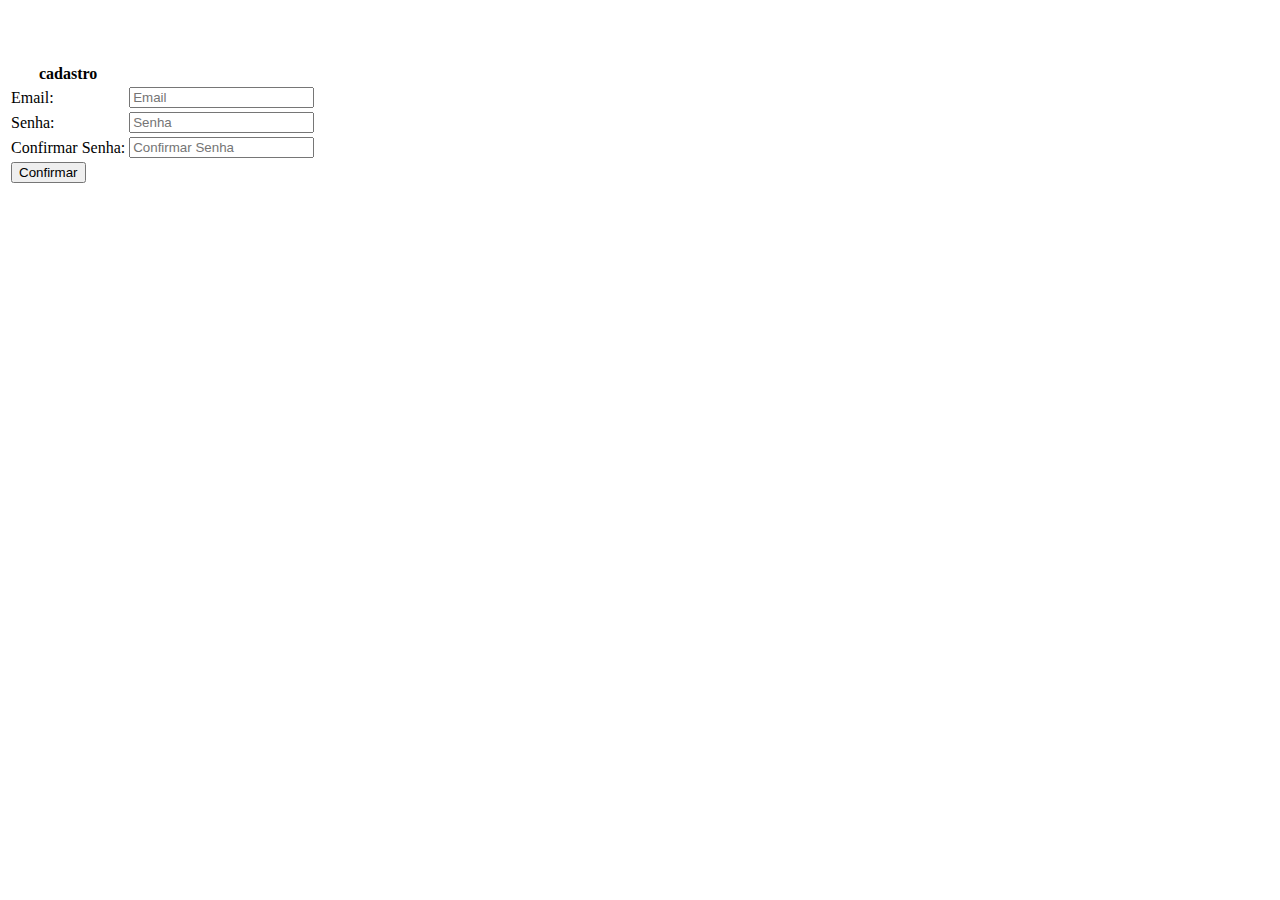
<file: TransformaTec-HTML e CSS/Módulo 2/Aula20/index.html>
<!DOCTYPE html>
<html lang="en">
<head>
    <meta charset="UTF-8">
    <meta http-equiv="X-UA-Compatible" content="IE=edge">
    <meta name="viewport" content="width=device-width, initial-scale=1.0">
    <title>novo usuário</title>
</head>
<body>
        <form action="" method="post"></form>
    <table>
        <tr><th>cadastro</th></tr>
        <tr>
            <td><label for="email">Email:</label></td>
            <td><input type="email" placeholder="Email"></td>
        </tr>
        <br>
        <tr>
            <td><label for="Senha">Senha:</label></td>
            <td><input type="text" placeholder="Senha"></td>
        </tr>
        <br>
        <tr>
            <td><label for="Senha">Confirmar Senha:</label></td>
            <td><input type="text" placeholder="Confirmar Senha"></td>
        </tr>
        <br>
        <tr>
            <td>
                <button type="button" id="button">Confirmar</button>
            </td>
        </tr>
    <table>   
</body>
</html>
</file>
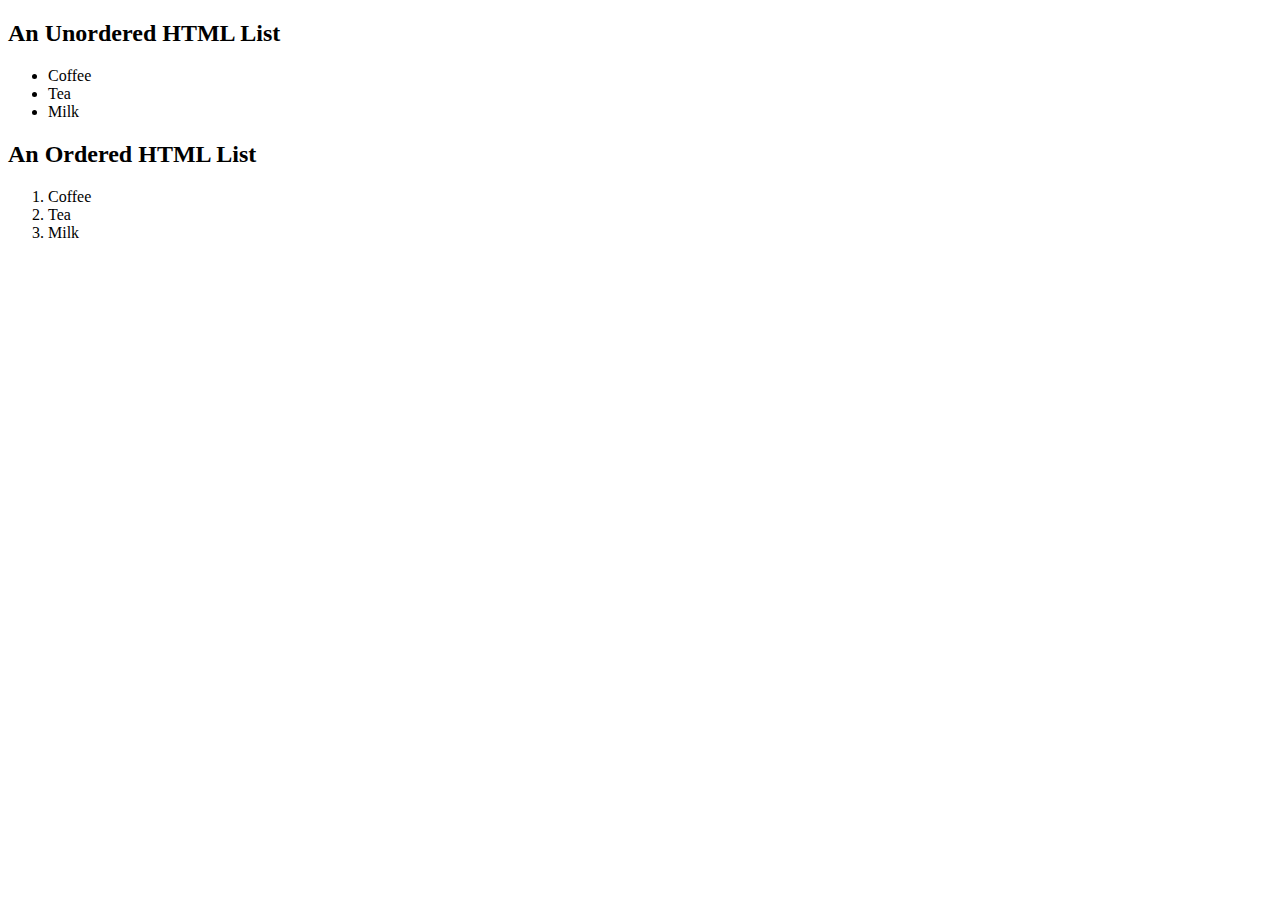
<file: TransformaTec-HTML e CSS/Módulo 2/aula17/list.html>
<!DOCTYPE html>
<html>
<body>

<h2>An Unordered HTML List</h2>

<ul>
  <li>Coffee</li>
  <li>Tea</li>
  <li>Milk</li>
</ul>  

<h2>An Ordered HTML List</h2>

<ol>
  <li>Coffee</li>
  <li>Tea</li>
  <li>Milk</li>
</ol> 

</body>
</html>
</file>
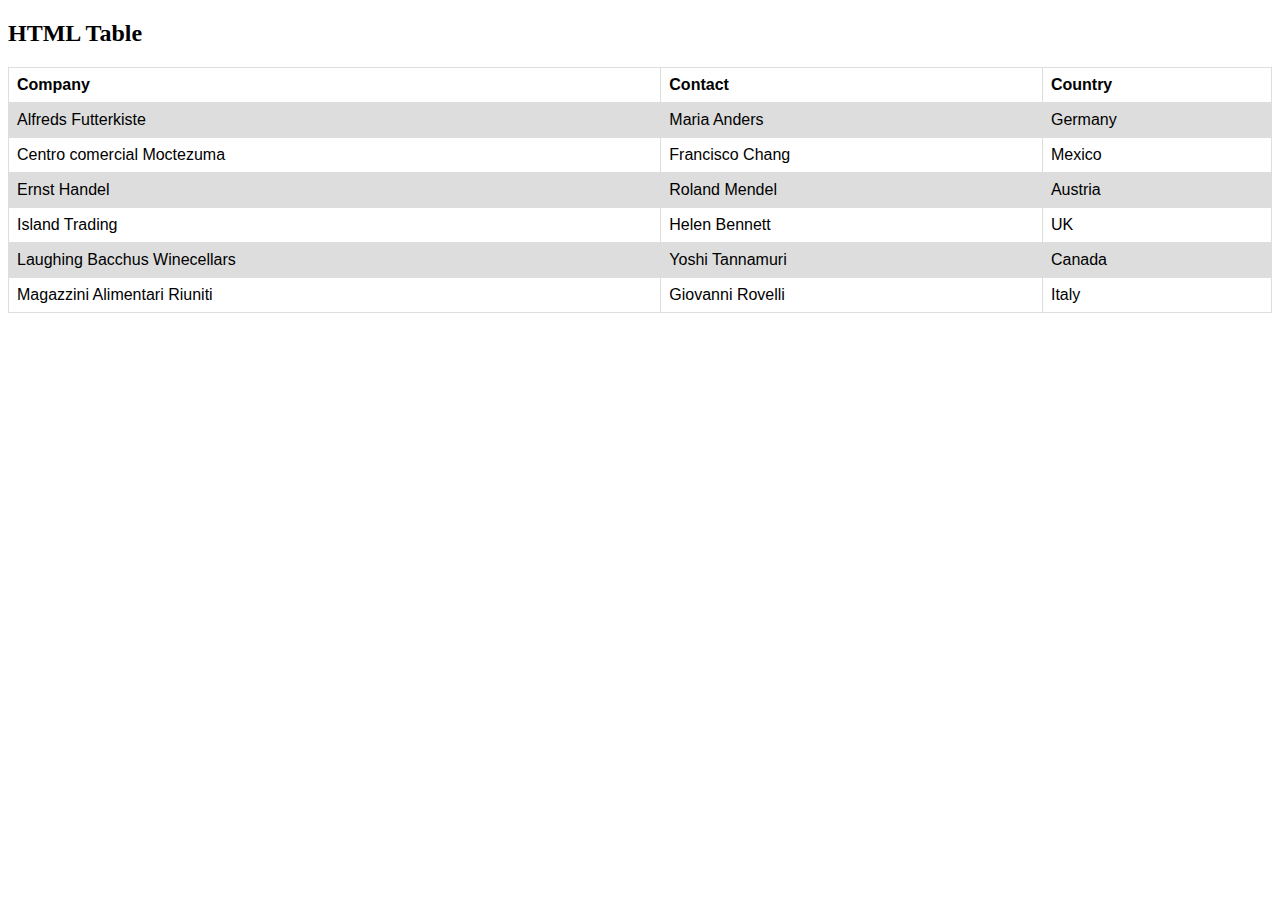
<file: TransformaTec-HTML e CSS/Módulo 2/aula17/table.html>
<!DOCTYPE html>
<html>
<head>
<style>
table {
  font-family: arial, sans-serif;
  border-collapse: collapse;
  width: 100%;
}

td, th {
  border: 1px solid #dddddd;
  text-align: left;
  padding: 8px;
}

tr:nth-child(even) {
  background-color: #dddddd;
}
</style>
</head>
<body>

<h2>HTML Table</h2>

<table>
  <tr>
    <th>Company</th>
    <th>Contact</th>
    <th>Country</th>
  </tr>
  <tr>
    <td>Alfreds Futterkiste</td>
    <td>Maria Anders</td>
    <td>Germany</td>
  </tr>
  <tr>
    <td>Centro comercial Moctezuma</td>
    <td>Francisco Chang</td>
    <td>Mexico</td>
  </tr>
  <tr>
    <td>Ernst Handel</td>
    <td>Roland Mendel</td>
    <td>Austria</td>
  </tr>
  <tr>
    <td>Island Trading</td>
    <td>Helen Bennett</td>
    <td>UK</td>
  </tr>
  <tr>
    <td>Laughing Bacchus Winecellars</td>
    <td>Yoshi Tannamuri</td>
    <td>Canada</td>
  </tr>
  <tr>
    <td>Magazzini Alimentari Riuniti</td>
    <td>Giovanni Rovelli</td>
    <td>Italy</td>
  </tr>
</table>

</body>
</html>
</file>
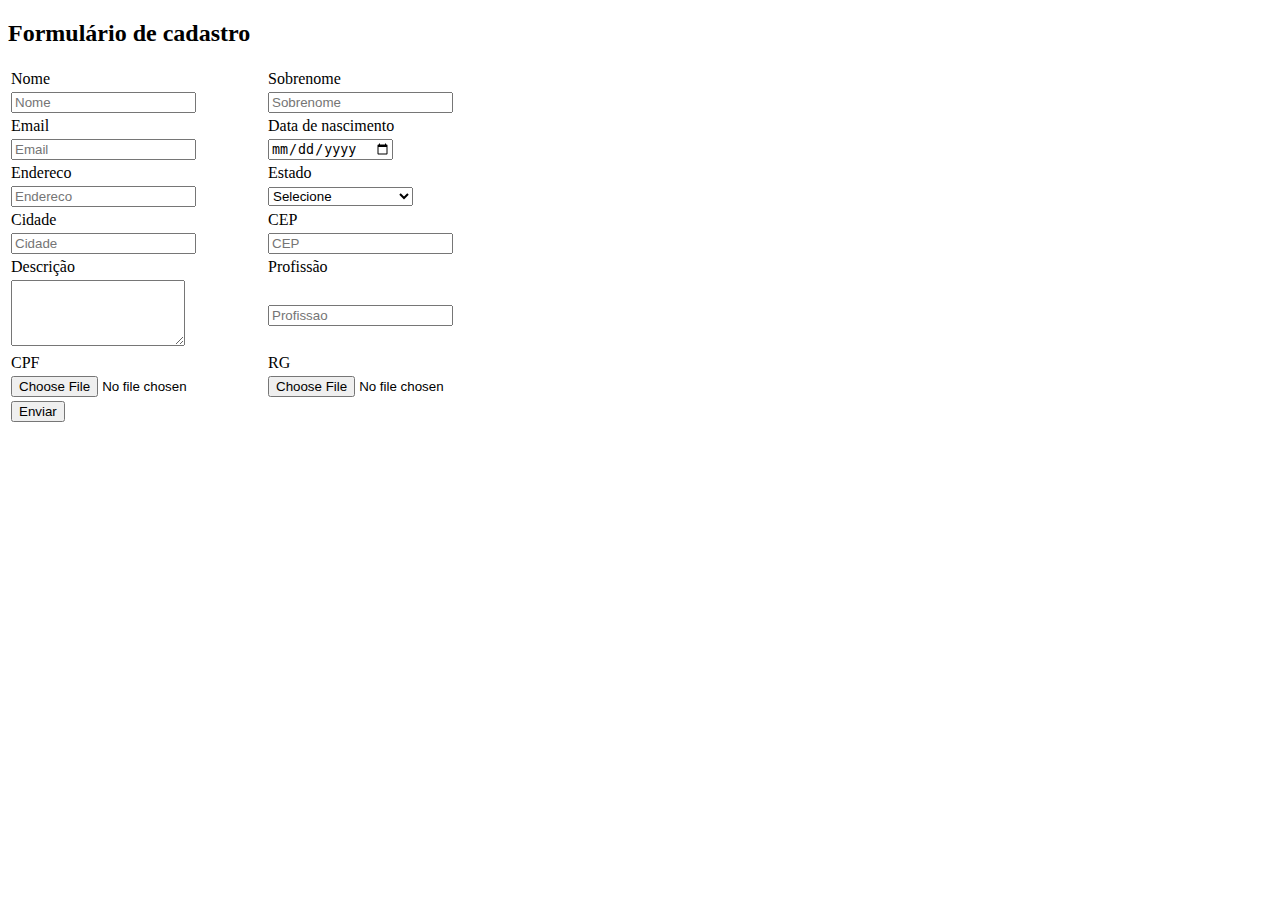
<file: TransformaTec-HTML e CSS/Módulo 2/Aula19/form.html>
<!DOCTYPE html>
<html lang="en">
<head>
    <meta charset="UTF-8">
    <meta http-equiv="X-UA-Compatible" content="IE=edge">
    <meta name="viewport" content="width=device-width, initial-scale=1.0">
    <title>Formulário</title>
</head>
<body>
    <p><h2>Formulário de cadastro</h2></p>
    <form action="" method="post">
        <table>
            <tr>
                <td><label for="nome">Nome</label></td>
                <td><label for="sobrenome">Sobrenome</label></td>
            </tr>
            <tr>
                <td><input type="text" id="nome" name="nome" placeholder="Nome"></td>
                <td><input type="text" name="sobrenome" id="sobrenome" placeholder="Sobrenome" required="true"></td>
            </tr>
            <tr>
                <td><label for="email">Email</label></td>
                <td><label for="dataNasc">Data de nascimento</label></td>
            </tr>
            <tr>
                <td><input type="email" name="email" id="email" placeholder="Email" required="true"></td>
                <td><input type="date" name="dataNasc" id="dataNasc"></td>
            </tr>
            <tr>
                <td><label for="endereco">Endereco</label></td>
                <td><label for="estado">Estado</label></td>
            </tr>
            <tr>
                <td><input type="text" name="endereco" id="endereco" placeholder="Endereco" required="true"></td>
                <td>
                    <select name="estado" id="estado" required="true">
                        <option value="">Selecione</option>
                        <option value="AC">Acre</option>
                        <option value="AL">Alagoas</option>
                        <option value="AP">Amapá</option>
                        <option value="AM">Amazonas</option>
                        <option value="BA">Bahia</option>
                        <option value="CE">Ceará</option>
                        <option value="DF">Distrito Federal</option>
                        <option value="ES">Espirito Santo</option>
                        <option value="GO">Goiás</option>
                        <option value="MA">Maranhão</option>
                        <option value="MS">Mato Grosso do Sul</option>
                        <option value="MT">Mato Grosso</option>
                        <option value="MG">Minas Gerais</option>
                        <option value="PA">Pará</option>
                        <option value="PB">Paraíba</option>
                        <option value="PR">Paraná</option>
                        <option value="PE">Pernambuco</option>
                        <option value="PI">Piauí</option>
                        <option value="RJ">Rio de Janeiro</option>
                        <option value="RN">Rio Grande do Norte</option>
                        <option value="RS">Rio Grande do Sul</option>
                        <option value="RO">Rondônia</option>
                        <option value="RR">Roraima</option>
                        <option value="SC">Santa Catarina</option>
                        <option value="SP">São Paulo</option>
                        <option value="SE">Sergipe</option>
                        <option value="TO">Tocantins</option>
                    </select>
                </td>
            </tr>
            <tr>
                <td><label for="cidade"></label>Cidade</td>
                <td><label for="cep">CEP</label></td>
            </tr>
            <tr>
                <td><input type="text" name="cidade" id="cidade" placeholder="Cidade" required="true"></td>
                <td><input type="number" name="cep" id="cep" placeholder="CEP" maxlength="8" required="true"></td>
            </tr>
            <tr>
                <td><label for="descricao">Descrição</label></td>
                <td><label for="profissao">Profissão</label></td>
            </tr>
            <tr>
                <td><textarea name="descricao" id="descricao" cols="19" rows="4" required="true"></textarea></td>
                <td><input type="text" id="profissao" name="profissao" placeholder="Profissao" required="true"></td>
            </tr>
            <tr>
                <td>CPF</td>
                <td>RG</td>
            </tr>
                <td><input type="file" name="rg" id="rg"></td>
                <td><input type="file" name="rg" id="rg"></td>
            <tr>
                <td><input type="submit" id="submit" name="submit" value="Enviar"></td>
            </tr>
        </table>
    </form>
</body>
</html>
</file>
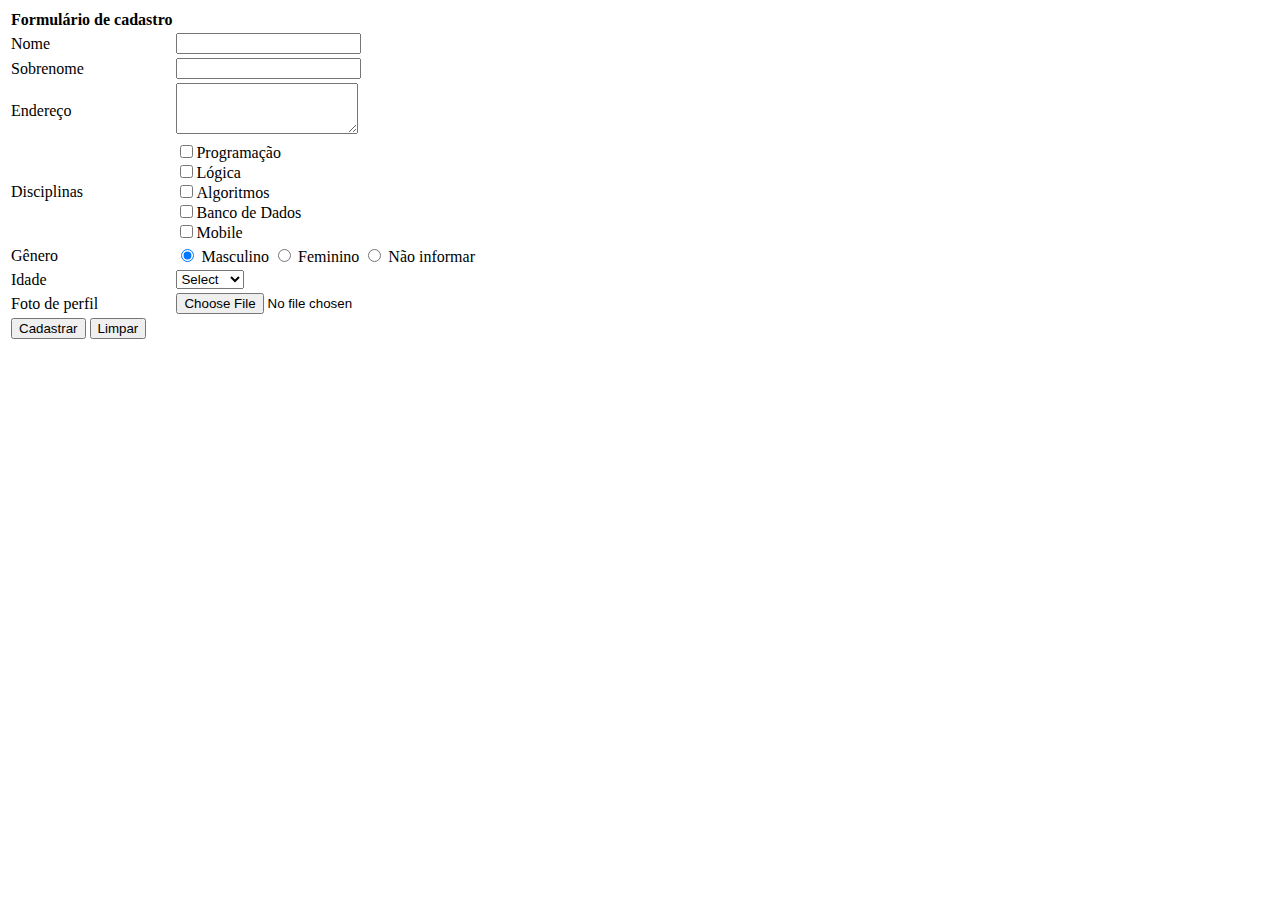
<file: TransformaTec-HTML e CSS/Módulo 2/Aula20/formulario.html>
<!DOCTYPE html>
<html lang="en">
    <head>
        <meta charset="UTF-8" />
        <meta http-equiv="X-UA-Compatible" content="IE=edge" />
        <meta name="viewport" content="width=device-width, initial-scale=1.0" />
        <title>Formulário</title>
    </head>
    <body>
        <form>
        <table>
            <tr>
                <th>Formulário de cadastro</th>
            </tr>
            <tr>
                <td><label for="nome">Nome</label></td>
                <td><input name="nome" id="nome" type="text" required="true"/></td>
            </tr>
            <tr>
                <td><label for="sobrenome">Sobrenome</label></td>
                <td><input name="sobrenome" id="sobrenome" type="text" required="true"/></td>
            </tr>

            <tr>
                <td><label for="endereco">Endereço</label></td>
                <td><textarea rows="3" id="endereco" name="endereco" required="true"></textarea></td>
            </tr>

            <tr>
                <td><label for="disciplinas">Disciplinas</label></td>
                <td>
                    <input type="checkbox" />Programação <br />
                    <input type="checkbox" />Lógica<br />
                    <input type="checkbox" />Algoritmos<br />
                    <input type="checkbox" />Banco de Dados<br />
                    <input type="checkbox" />Mobile
                </td>
            </tr>

            <tr>
                <td><label for="genero">Gênero</label></td>
                <td>
                    <input type="radio" name="s1" id="m" checked="true" /> <label >Masculino</label>
                    <input type="radio" name="s1" id="f" /> <label >Feminino</label>
                    <input type="radio" name="s1" id="n"/> <label >Não informar</label>
                </td>
            </tr>

            <tr>
                <td><label for="idade">Idade</label></td>
                <td>
                    <select id="idade" name="idade">
                        <option value="">Select</option>
                        <option value="c">Criança</option>
                        <option value="a">Adulto</option>
                        <option value="i">Idoso</option>
                    </select>
                </td>
            </tr>

            <tr>
                <td><label for="picture">Foto de perfil</label></td>
                <td><input id="picture" type="file" name="picture"required="true"/></td>
            </tr>

            <tr>
                <td colspan="2">
                    <input type="button" value="Cadastrar" name="cadastrar" id="cadastrar" />
                    <input type="reset" value="Limpar" name="limpar" id="cadastrar"/>
                </td>
            </tr>
        </table>
        </form>
    </body>
</html>
</file>
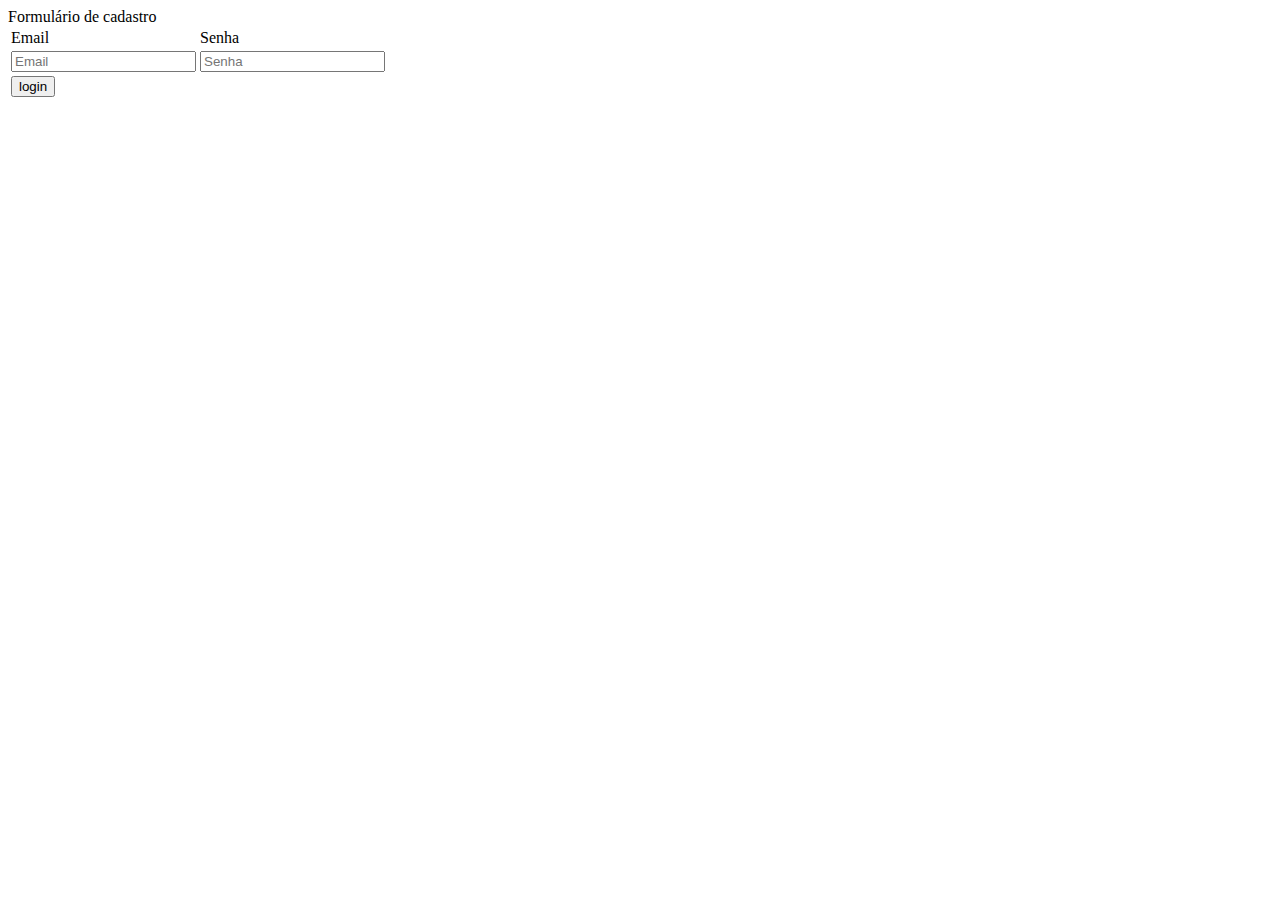
<file: TransformaTec-HTML e CSS/Módulo 2/Aula20/login.html>
<!DOCTYPE html>
<html lang="en">
<head>
    <meta charset="UTF-8">
    <meta http-equiv="X-UA-Compatible" content="IE=edge">
    <meta name="viewport" content="width=device-width, initial-scale=1.0">
    <title>login</title>
</head>
<body>
    <tr><th>Formulário de cadastro</th></tr>    
    <table>
        <tr>
            <td><label>Email</label></td>
            <td><label>Senha</label></td>
        </tr>
        <tr>
            <td><input type="text" name="email" id="email" placeholder="Email"></td>
            <td><input type="text" name="senha" id="senha" placeholder="Senha"></td>
        </tr>
        <tr>
            <td>
                <button type="button" name="login" id="login">login</button>
            </td>
        </tr>
    </table>
</body>
</html>
</file>
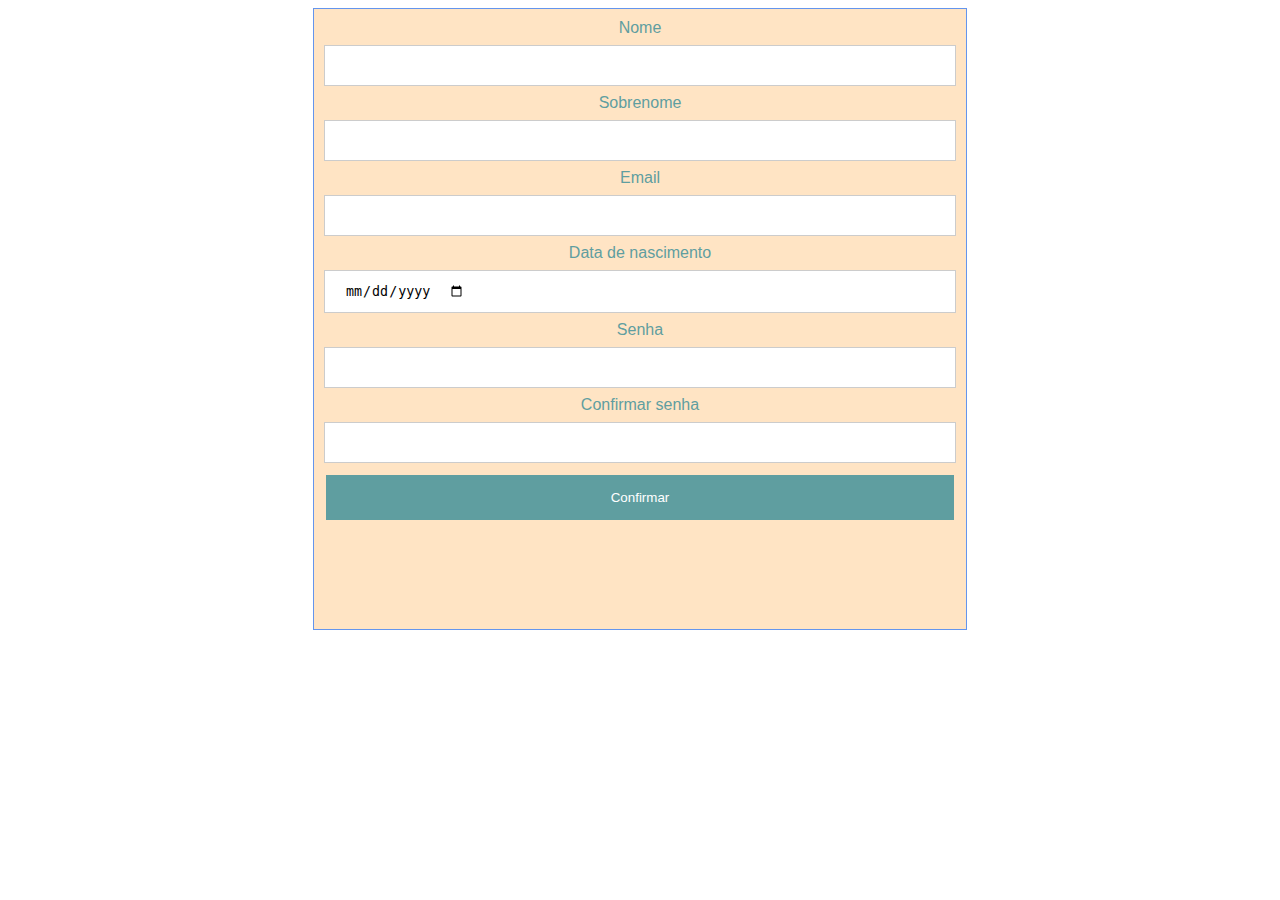
<file: TransformaTec-HTML e CSS/Módulo 2/Aula22/formulario.html>
<!DOCTYPE html>
<html lang="en">
<head>
    <meta charset="UTF-8">
    <meta http-equiv="X-UA-Compatible" content="IE=edge">
    <meta name="viewport" content="width=device-width, initial-scale=1.0">
    <title>Formulario Estilizado</title>
    <style>

        /* Estilos baseados em seletores de componentes */
        div{
            width:50%;
            height:600px;
            background-color: bisque;
            margin:0 auto;
            padding:10px;
            border:1px solid cornflowerblue;
        }

        label{
            color: cadetblue;
            font-size: 16px;
            text-align: center;
            font-family: Verdana, Arial, Helvetica, sans-ser;
        }

        form{
            display: flex;
            flex-direction: column;
        }

        /* Estilos baseados em seletores de classe  */

        .dados{
            padding: 12px 20px;
            margin: 8px 0;
            display:flex;
            border: 1px solid #ccc;
            box-sizing: border-box;
        }

        .dados:hover{
            background-color: #f1f1f1;
        }

        /* Estilos baseados em seletores de ID */

        #button{
            background-color:cadetblue;
            border: none;
            color: white;
            display:block;
            padding: 15px 32px;
            margin: 4px 2px;
            cursor: pointer;
            text-align: center;
        }

        #button:hover{
            background-color: cornflowerblue;
        }
        

    </style>
</head>
<body>

    <div>

        <form action="">

            <label for="nome">Nome</label>
            <input type="text" name="nome" id="nome" class="dados">

            <label for="sobrenome">Sobrenome</label>
            <input type="text" name="sobrenome" id="sobrenome" class="dados">

            <label for="email">Email</label>
            <input type="email" name="email" id="email" class="dados">

            <label for="data">Data de nascimento</label>
            <input type="date" name="data" id="data" class="dados">

            <label for="senha">Senha</label>
            <input type="password" name="senha" id="senha" class="dados">

            <label for="confirmar">Confirmar senha</label>
            <input type="password" name="confirmar" id="confirmar" class="dados">

            <input type="submit" value ="Confirmar" id="button" onclick="getData()">

        </form>

    </div>

</body>
<script>
    function getData(){
        var nome = document.getElementById("nome").value;
        var sobrenome = document.getElementById("sobrenome").value;
        var email = document.getElementById("email").value;
        var data = document.getElementById("data").value;
        var senha = document.getElementById("senha").value;
        var confirmar = document.getElementById("confirmar").value;

        alert("Nome: " + nome + "\nSobrenome: " + sobrenome + "\nEmail: " + email + "\nData de nascimento: " + data + "\nSenha: " + senha + "\nConfirmar senha: " + confirmar);
    }
</script>
</html>
</file>
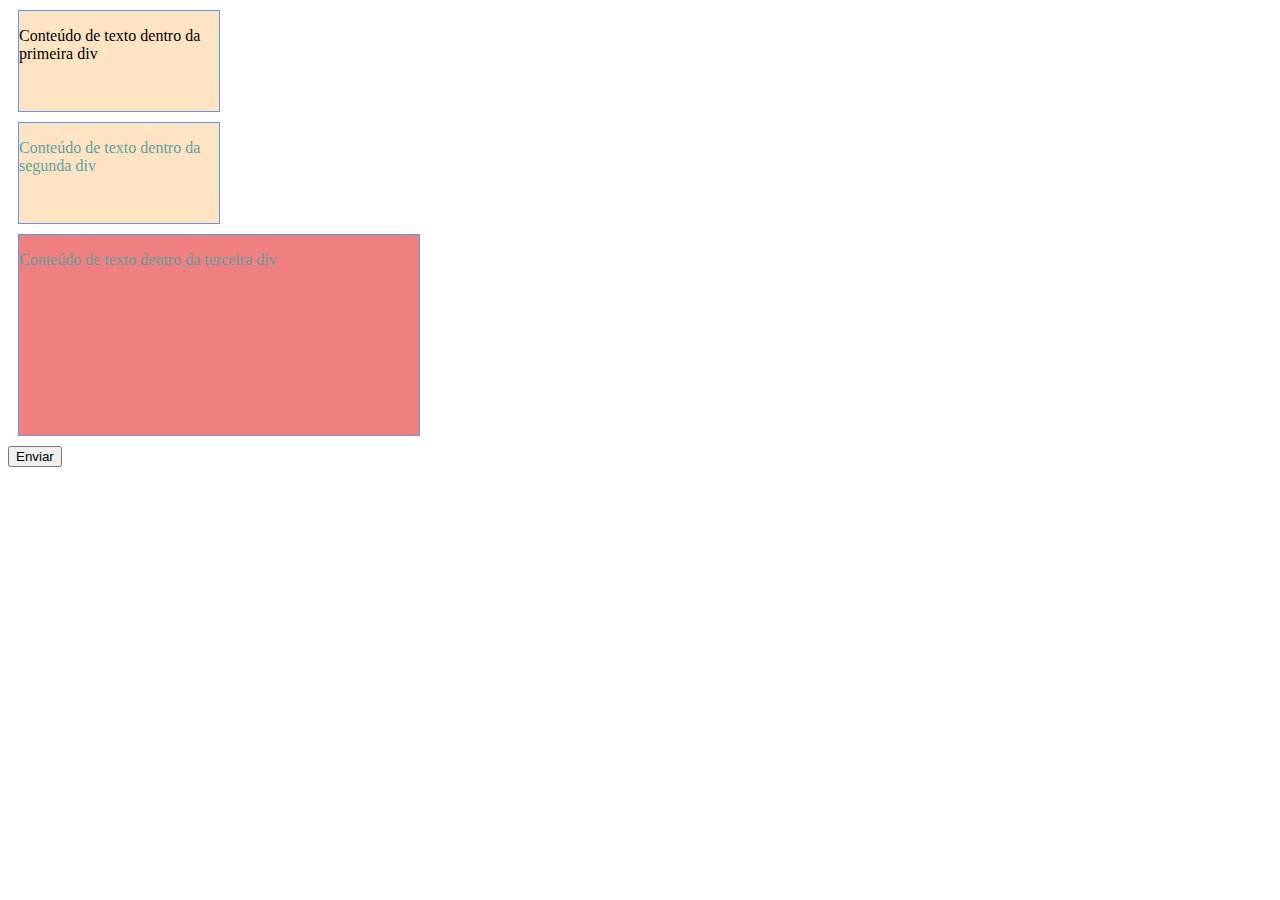
<file: TransformaTec-HTML e CSS/Módulo 2/Aula22/pagina1.html>
<!DOCTYPE html>
<html lang="en">
<head>
    <meta charset="UTF-8">
    <meta http-equiv="X-UA-Compatible" content="IE=edge">
    <meta name="viewport" content="width=device-width, initial-scale=1.0">
    <title>Primeira páginas com estilos baseadas em seletores</title>
    <style>
        /* Estilos baseados em seletores de elementos */
        div{
            width: 200px;
            height: 100px;
            background-color: bisque;
            margin: 10px;
            border: 1px solid cornflowerblue;
        }

        /* Estilos baseados em seletores de atributos com agrupamento*/
        p[name="par3"], p[name="par2"]{
            color:cadetblue;
        }

        /* Estilos baseados em seletores de classe*/
        .dimensao{
            width: 400px;
            height: 200px;
        }

        .colorido{
            background-color: lightcoral;
        }

        /* Estilos baseados em seletores de pseudo-classe*/
        input:hover{
            background-color: lightcoral;
            width: 100px;
        }

        /* Estilos baseados em seletores de ID com pseudo-elements*/
        #myDiv:hover{
            background-color: aqua;
        }

    </style>
</head>
<body>
    <div id="myDiv">
        <p>Conteúdo de texto dentro da primeira div</p>
    </div>
    <div>
        <p name="par2">Conteúdo de texto dentro da segunda div</p>
    </div>
    <div class="dimensao colorido">
        <p name="par3" >Conteúdo de texto dentro da terceira div</p>
    </div>
    <input type="submit" value="Enviar">
</body>
</html>
</file>
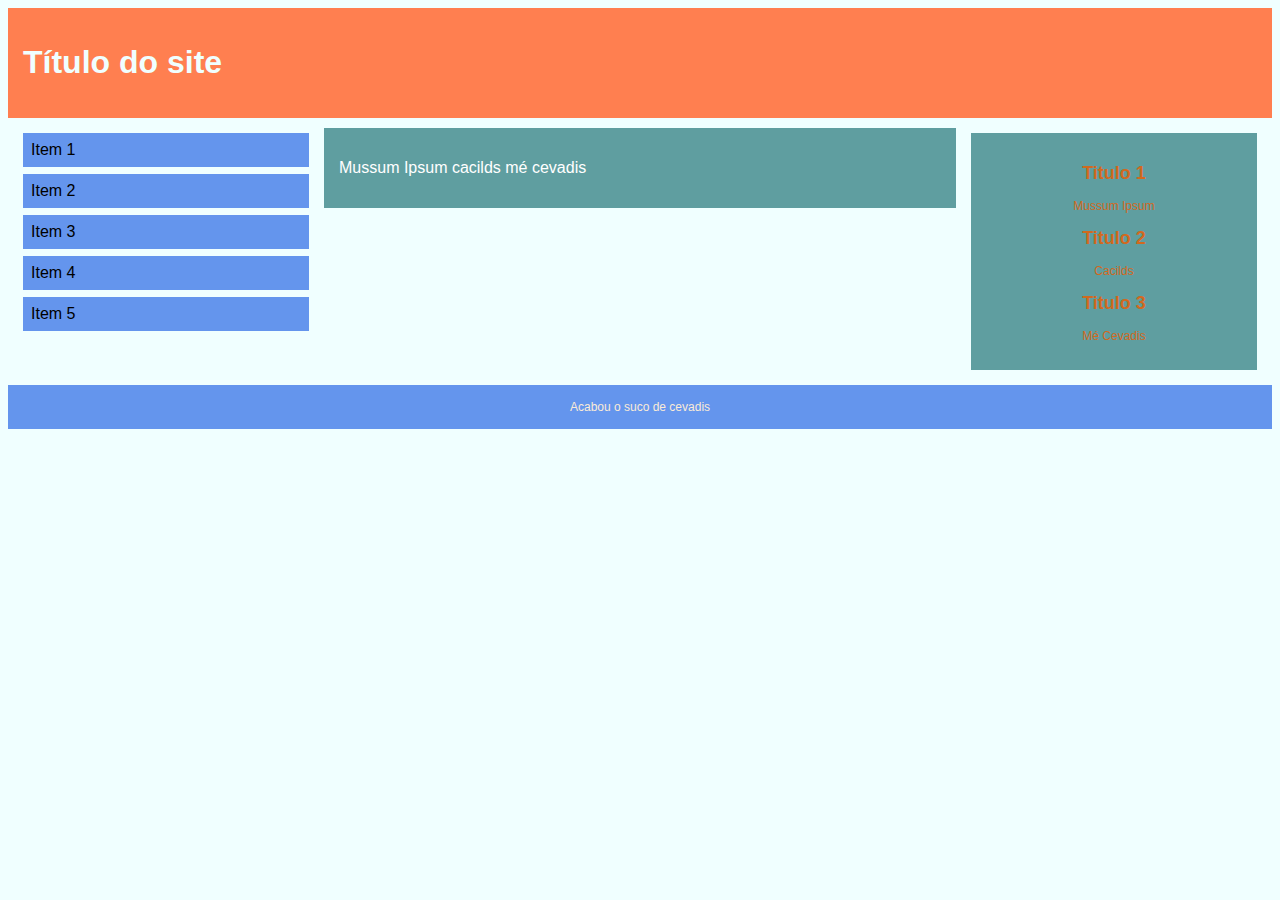
<file: TransformaTec-HTML e CSS/Módulo 2/Aula23/novosite.html>
<!DOCTYPE html>
<html lang="en">
<head>
    <meta charset="UTF-8">
    <meta http-equiv="X-UA-Compatible" content="IE=edge">
    <meta name="viewport" content="width=device-width, initial-scale=1.0">
    <title>Site Responsivo</title>
    <style>
        
        * {
            box-sizing: border-box;
        }

        html{
            font-family: "Lucida Sans", sans-serif;
        }

        body{
            background-color: azure
        }

        [class*="col-"]{
            float: left;
            padding: 15px;
        }

        .row::after {
            content: "";
            clear: both;
            display: block;
        }

        .header{
            background-color: coral;
            color: azure;
            padding: 15px;
        }

        .menu ul{
            list-style: none;
            margin: 0;
            padding: 0;
        }

        .menu li{
            padding: 8px;
            margin-bottom: 7px;
            background-color: cornflowerblue;
        }

        .menu li:hover{
            background-color: lightblue;
        }

        .side{
            background-color: cadetblue;
            color: chocolate;
            text-align: center;
            font-size:12px;
            padding: 15px;
        }

        .footer{
            background-color: cornflowerblue;
            color: antiquewhite;
            text-align: center;
            font-size:12px;
            padding: 15px;
        }

        .center{
            background-color: cadetblue;
            color: #ffffff;
            margin-top: 10px;
        }

        .col-1 {
            width: 8.33%;
        }

        .col-2 {
            width: 16.66%;
        }

        .col-3 {
            width: 25%;
        }

        .col-4 {
            width: 33.33%;
        }

        .col-5 {
            width: 41.66%;
        }

        .col-6 {
            width: 50%;
        }

        .col-7 {
            width: 58.33%;
        }

        .col-8 {
            width: 66.66%;
        }
        .col-9 {
            width: 75%;
        }
        .col-10 {
            width: 83.33%;
        }
        .col-11 {
            width: 91.66%;
        }
        .col-12 {
            width: 100%;
        }

        @media only screen and (max-width: 767px){
            [class*="col-"]{
                width: 100%;
            }
        }

    </style>
</head>
<body>

    <div class="header">
        <h1>Título do site</h1>
    </div>

    <div class="row">

        <div class="col-3 menu">
            <ul>
                <li>Item 1</li>
                <li>Item 2</li>
                <li>Item 3</li>
                <li>Item 4</li>
                <li>Item 5</li>
            </ul>
        </div>

        <div class="col-6 center">

            <p>Mussum Ipsum cacilds mé cevadis </p>

        </div>

        <div class="col-3">

            <div class="side">

                <h2>Titulo 1</h2>
                <p>Mussum Ipsum</p>
                <h2>Titulo 2</h2>
                <p>Cacilds</p>
                <h2>Titulo 3</h2>
                <p>Mé Cevadis</p>

            </div>

        </div>

    </div>

    <div class="footer">
        Acabou o suco de cevadis
    </div>

</body>
</html>
</file>
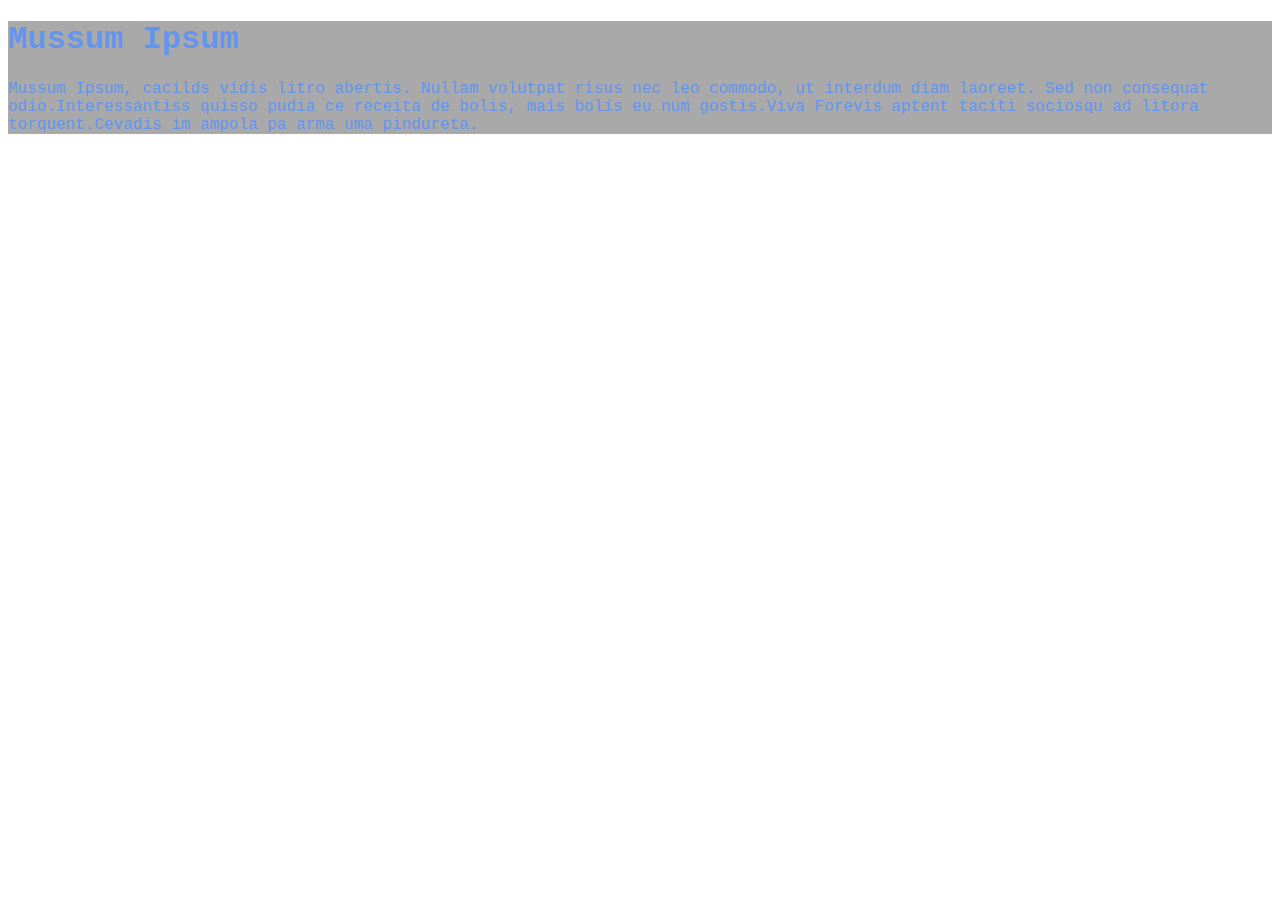
<file: TransformaTec-HTML e CSS/Módulo 2/Aula23/pagina1.html>
<!DOCTYPE html>
<html lang="en">
<head>
    <meta charset="UTF-8">
    <meta http-equiv="X-UA-Compatible" content="IE=edge">
    <meta name="viewport" content="width=device-width, initial-scale=1.0">
    <title>Document</title>

    <style>
        div{
            background-color:bisque;
        }
        h1{
            color:cadetblue;
            font-family: "Courier New";
        }
        p{
            color:cadetblue;
            font-family: "Courier New";
        }

        @media only screen and (min-width: 400px) {
            div{
                background-color: cadetblue;
            }
            h1{
                color: bisque;
                font-family: "Courier New";
            }
            p{
                color: bisque;
                font-family: "Courier New";
            }
        }

        @media only screen and (min-width: 600px) {
            div{
                background-color: darkgray;
            }
            h1{
                color: cornflowerblue;
                font-family: "Courier New";
            }
            p{
                color: cornflowerblue;
                font-family: "Courier New";
            }
        }
    </style>

</head>
<body>
    <div>
        <h1>Mussum Ipsum</h1>
        <p>
            Mussum Ipsum, cacilds vidis litro abertis. Nullam volutpat risus nec leo commodo, ut interdum diam laoreet. Sed non consequat odio.Interessantiss quisso pudia ce receita de bolis, mais bolis eu num gostis.Viva Forevis aptent taciti sociosqu ad litora torquent.Cevadis im ampola pa arma uma pindureta.
        </p>
    </div>
</body>
</html>
</file>
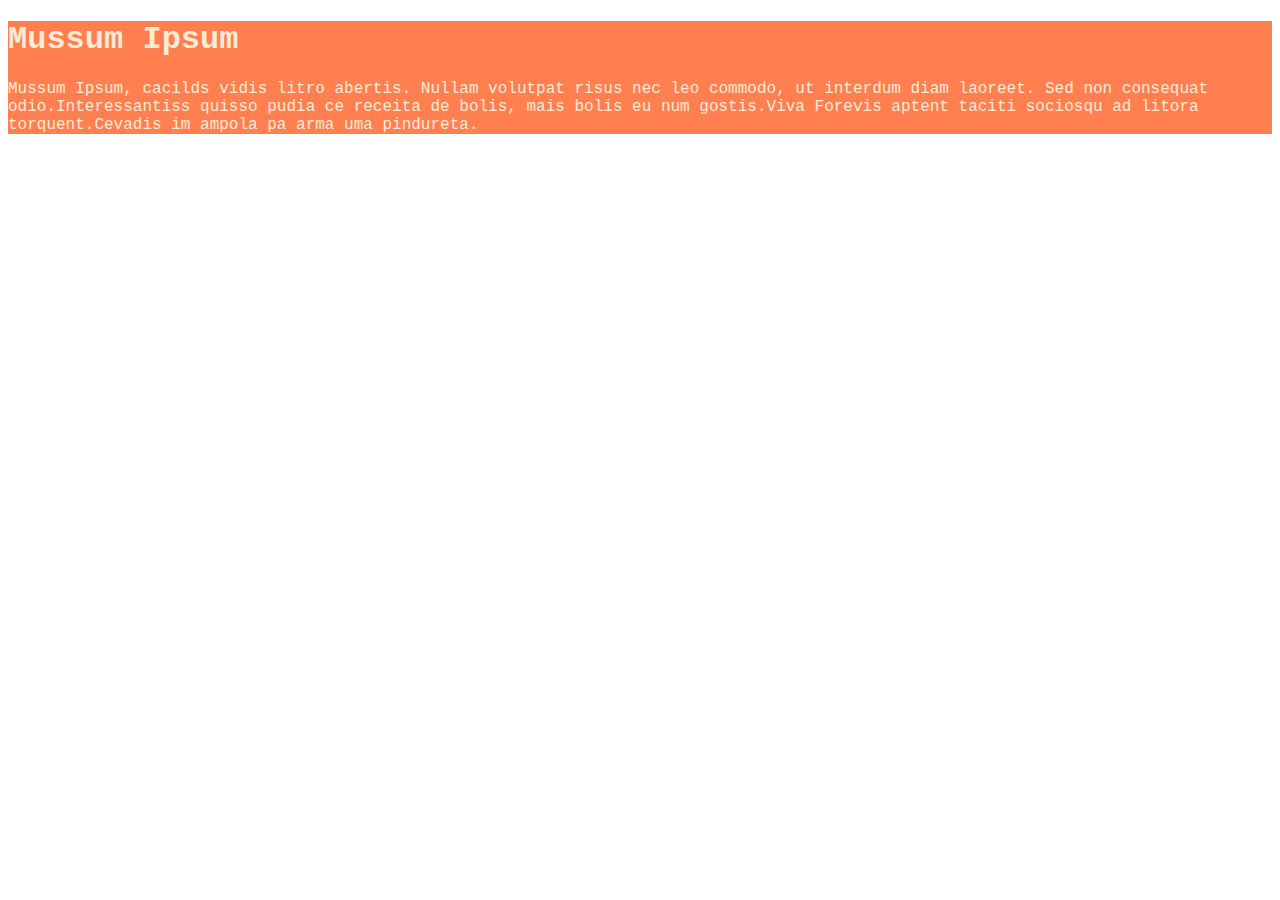
<file: TransformaTec-HTML e CSS/Módulo 2/Aula23/pagina2.html>
<!DOCTYPE html>
<html lang="en">
<head>
    <meta charset="UTF-8">
    <meta http-equiv="X-UA-Compatible" content="IE=edge">
    <meta name="viewport" content="width=device-width, initial-scale=1.0">
    <title>Minha segunda página responsiva</title>
    <style>
        div{
            background-color:bisque;
        }
        h1{
            color:cadetblue;
            font-family: "Courier New";
        }
        p{
            color:cadetblue;
            font-family: "Courier New";
        }

        /*Resolução em celulares*/
        @media screen and (max-width:767px){
            div{
                background-color: cadetblue;
            }
            h1{
                color: bisque;
                font-family: "Courier New";
            }
            p{
                color: bisque;
                font-family: "Courier New";
            }
        }

        /*Resolução em tablets*/
        @media screen and (min-width: 768px) and (max-width: 1023px) {
            div{
                background-color: darkgray;
            }
            h1{
                color: cornflowerblue;
                font-family: "Courier New";
            }
            p{
                color: cornflowerblue;
                font-family: "Courier New";
            }
        }

        /*Resolução em desktops*/
        @media screen and (min-width: 1024px) {
            div{
                background-color: burlywood;
            }
            h1{
                color: cornflowerblue;
                font-family: "Courier New";
            }
            p{
                color: cornflowerblue;
                font-family: "Courier New";
            }
        }

        /*Resolução em desktops de alta resolução*/
        @media screen and (min-width: 1280px) {
            div{
                background-color: coral;
            }
            h1{
                color: antiquewhite;
                font-family: "Courier New";
            }
            p{
                color: antiquewhite;
                font-family: "Courier New";
            }
        }


    </style> 
</head>
<body>
    <div>
        <h1>Mussum Ipsum</h1>
        <p>
            Mussum Ipsum, cacilds vidis litro abertis. Nullam volutpat risus nec leo commodo, ut interdum diam laoreet. Sed non consequat odio.Interessantiss quisso pudia ce receita de bolis, mais bolis eu num gostis.Viva Forevis aptent taciti sociosqu ad litora torquent.Cevadis im ampola pa arma uma pindureta.
        </p>
    </div>
</body>
</html>
</file>
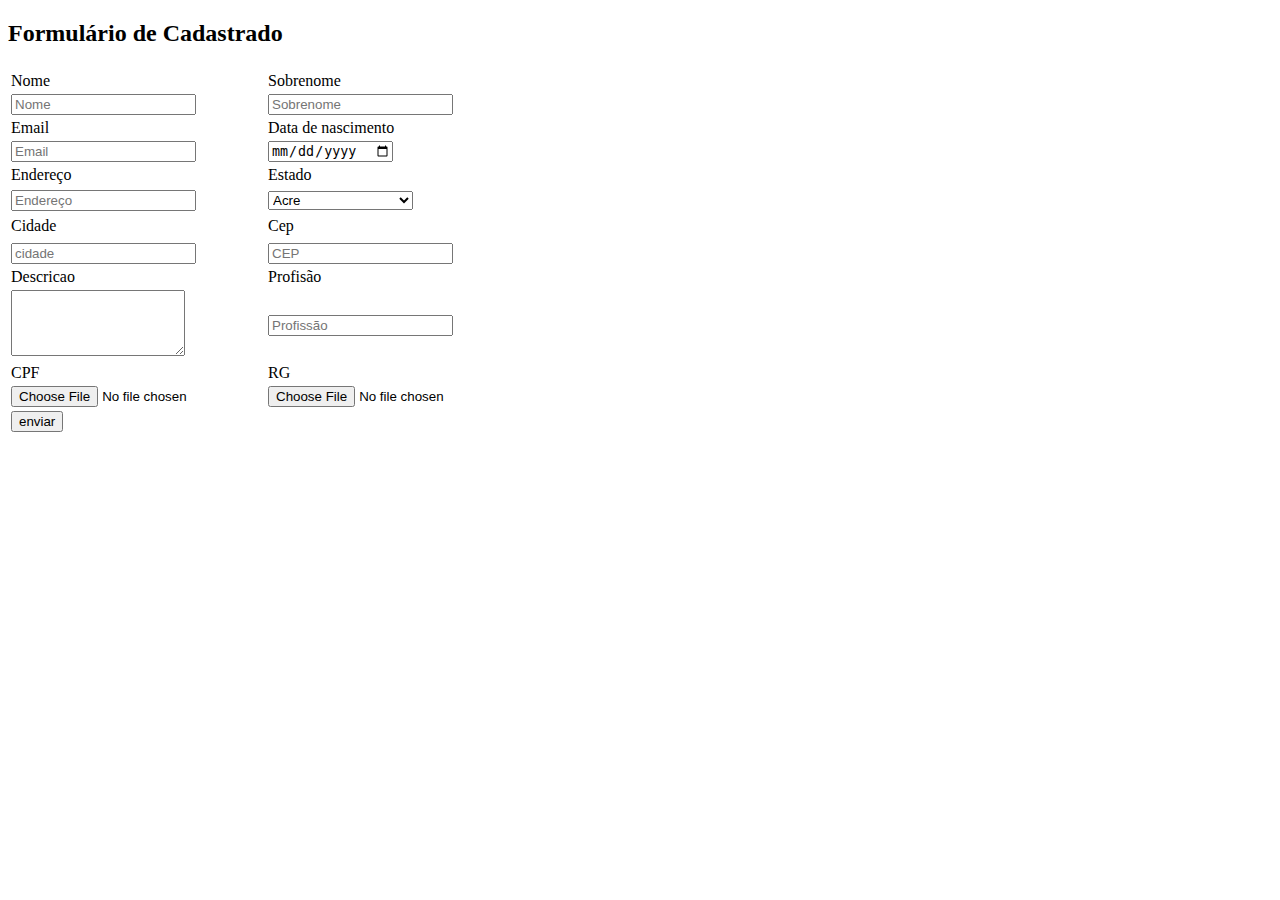
<file: TransformaTec-HTML e CSS/Módulo 2/Aula25/arquivo1.html>
<!DOCTYPE html>
<html lang="en">
<head>
    <meta charset="UTF-8">
    <meta http-equiv="X-UA-Compatible" content="IE=edge">
    <meta name="viewport" content="width=device-width, initial-scale=1.0">
    <title>Formulário</title>
</head>
<body>
    <p><h2>Formulário de Cadastrado</h2></p>
    <form action="" method="post">
<table>
    <tr>
    </tr>
        <td><label for="nome">Nome</label></td>
        <td><label for="Sobrenome">Sobrenome</label><td>
    </tr>
    <tr>
        <td><input type="text" id="nome" name="nome" placeholder="Nome"required></td>
        <td><input type="text" nome=" sobrenome"id="sobrenome" placeholder="Sobrenome"required></td>
    </tr>
    <tr>
        <td><label for="email">Email</label></td>
        <td><label for="dataNasc">Data de nascimento</label><td>
    </tr>
    <tr>
    <td><input type="email" nome="email" id="email" placeholder="Email"></td>
    <td><input type="date" name="dataNasc=" id="dataNasc"></td>
    </tr>
    <tr>
    <td><label for="endereço">Endereço</label></td>
    <td><label for="estado">Estado</label></td>
    <tr>
    </tr>
    <td><input type="text" name="estado" id="estado" placeholder="Endereço"></td>
    <td>
        <select name="estado" id="estado">
            <option value="AC">Acre</option>
            <option value="AL">Alagoas</option>
            <option value="AP">Amapá</option>
            <option value="AM">Amazonas</option>
            <option value="BA">Bahia</option>
            <option value="CE">Ceará</option>
            <option value="DF">Distrito Federal</option>
            <option value="ES">Espírito Santo</option>
            <option value="GO">Goiás</option>
            <option value="MA">Maranhão</option>
            <option value="MT">Mato Grosso</option>
            <option value="MS">Mato Grosso do Sul</option>
            <option value="MG">Minas Gerais</option>
            <option value="PA">Pará</option>
            <option value="PB">Paraíba</option>
            <option value="PR">Paraná</option>
            <option value="PE">Pernambuco</option>
            <option value="PI">Piauí</option>
            <option value="RJ">Rio de Janeiro</option>
            <option value="RN">Rio Grande do Norte</option>
            <option value="RS">Rio Grande do Sul</option>
            <option value="RO">Rondônia</option>
            <option value="RR">Roraima</option>
            <option value="SC">Santa Catarina</option>
            <option value="SP">São Paulo</option>
            <option value="SE">Sergipe</option>
            <option value="TO">Tocantins</option>
        </select>
    </td>
    <tr>
    </tr>
    <td><label for="cidade"></label>Cidade</td>
    <td><label for="cep">Cep</label></td>
    </tr>
    <td>
    <tr>
        <td><input type="text" name="Cidade" id="Cidade" placeholder="cidade"></td>
        <td><input type="number"placeholder="CEP"maxlength="8"></td>
    </tr>
<tr>
    <td><label for="descricao">Descricao</label></td>
    <td><label for="profisão">Profisão</label></td>
</tr>

<tr>
    <td><textarea name="descricao" id="descricao"cols="19"rows="4"></textarea></td>
    <td><input type="text" id="profisão"name="profisão" placeholder="Profissão"></td>
</tr>
<tr>
    <td>CPF</td>
    <td>RG</td>
</tr>

<tr>
    <td><input type="file" name="rg" id="rg"></td>
    <td><input type="file" name="rg" id="rg"></td>
</tr>


<tr>
    <td><input type="submit" id="submit" name="submit" value="enviar"></td>
</tr>
</table>
</form>
</body>
</html>
</file>
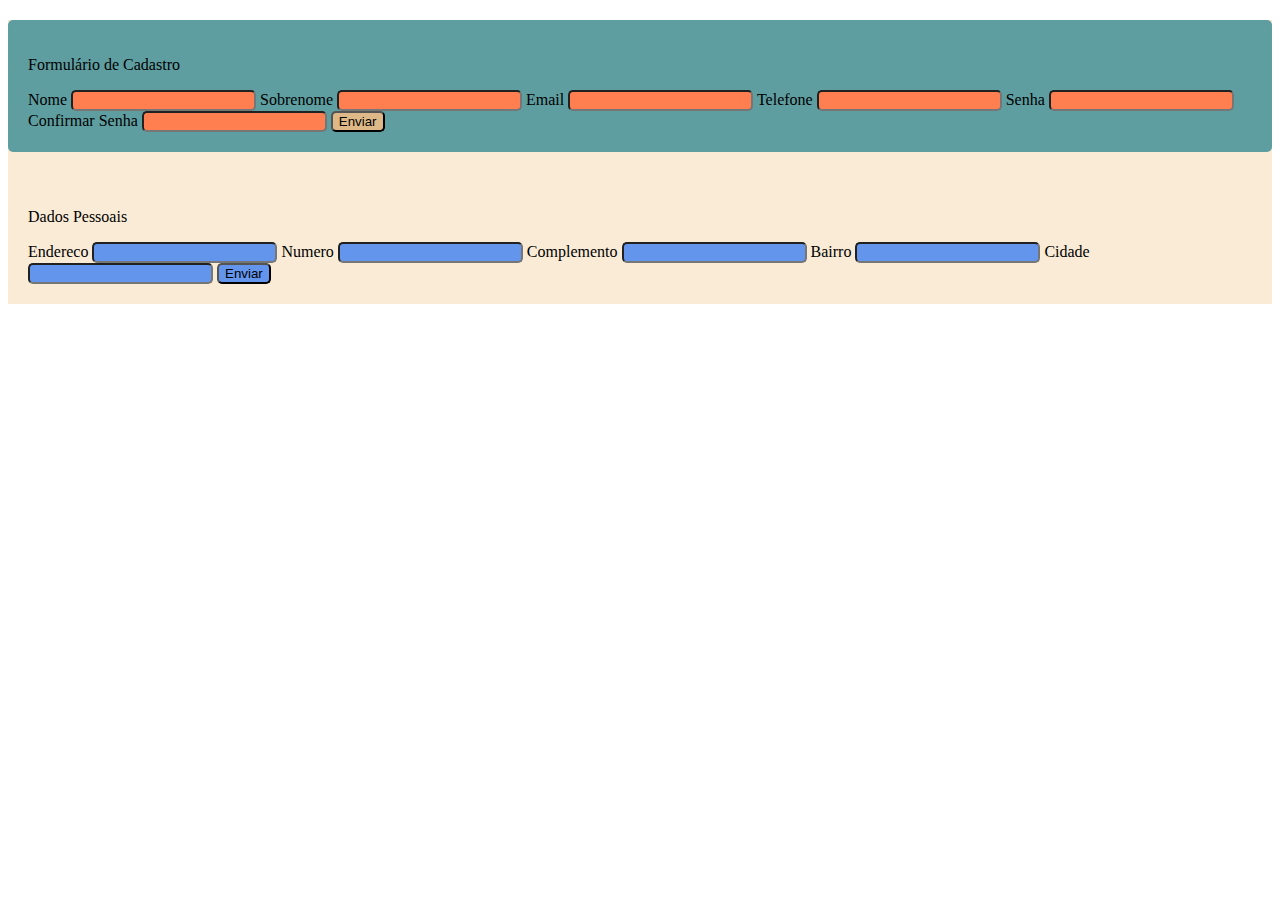
<file: TransformaTec-HTML e CSS/Módulo 2/Aula26/formulario.html>
<!DOCTYPE html>
<html lang="en">
<head>
    <meta charset="UTF-8">
    <meta http-equiv="X-UA-Compatible" content="IE=edge">
    <meta name="viewport" content="width=device-width, initial-scale=1.0">
    <title>Formulário</title>
    
    <style>

        .container{
            background-color:antiquewhite
        }

        .cadastro{
            padding: 20px;
            border-radius: 5px;
            margin-top: 20px;
        }

        .dados{
            padding: 20px;
            border-radius: 5px;
            margin-top: 20px;
        }

        .container__cadastro{
            background-color:cadetblue
        }

        .cadastro__input{
            background-color:coral;
            border-radius: 5px;
        }

        .cadastro__button{
            background-color:burlywood;
            border-radius: 5px;
        }

        .dados__input{
            background-color:cornflowerblue;
            border-radius: 5px;
        }

        .dados__button{
            background-color:cornflowerblue;
            border-radius: 5px;
        }

        .dados__button--hover:hover{
            background-color:coral;
        }

        .cadastro__button--hover:hover{
            background-color:cornflowerblue;
        }

    </style>

</head>
<body>
    
    <div class="container">

        <div class="container__cadastro cadastro">
            <p>Formulário de Cadastro</p>
            <form action="">
                
                <label for="nome">Nome</label>
                <input type="text" name="nome" class="cadastro__input"/>
                
                <label for="sobrenome" name="sobrenome">Sobrenome</label>
                <input type="text" name="sobrenome" class="cadastro__input"/>
                
                <label for="email">Email</label>
                <input type="email" name="email" class="cadastro__input"/>
                
                <label for="telefone">Telefone</label>
                <input type="text" name="telefone" class="cadastro__input">
                
                <label for="senha">Senha</label>
                <input type="password" name="senha" class="cadastro__input"/>
                
                <label for="confirmar-senha">Confirmar Senha</label>
                <input type="password" name="confirmar-senha" class="cadastro__input"/>
                
                <input type="submit" value="Enviar" class="cadastro__button cadastro__button--hover"/>
            </form>
        </div>

        <div class="container__dados dados">
            <p>Dados Pessoais</p>
            <form action="">

                <label for="endereco">Endereco</label>
                <input type="text" name="endereco" class="dados__input">
                
                <label for="numero">Numero</label>
                <input type="text" name="numero" class="dados__input">

                <label for="complemento">Complemento</label>
                <input type="text" name="complemento" class="dados__input">

                <label for="bairro">Bairro</label>
                <input type="text" name="bairro" class="dados__input">
                
                <label for="cidade">Cidade</label>
                <input type="text" name="cidade" class="dados__input">

                <input type="submit" value="Enviar" class="dados__button dados__button--hover"/>
            </form>
        </div>


    </div>

</body>
</html>
</file>
